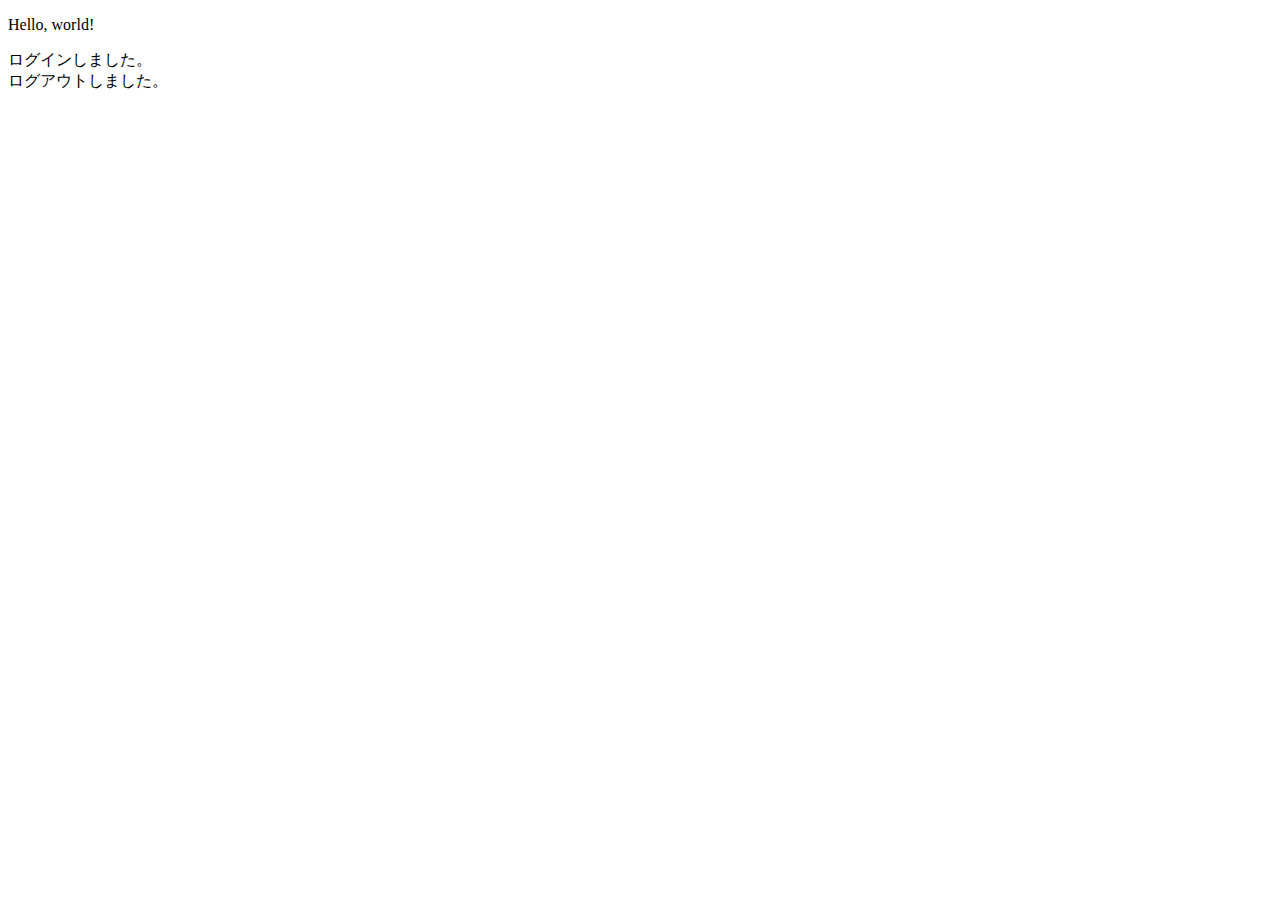
<file: moattravel/src/main/resources/templates/index.html>
<!DOCTYPE html>

<html xmlns:th="https://www.thymeleaf.org" xmlns:sec="http://www.thymeleaf.org/extras/spring-security">

<head>
	<div th:replace="~{fragment :: meta}"></div>
	<div th:replace="~{fragment :: styles}"></div>

	<title>moat Travel</title>

</head>

<body>
	<p>Hello, world!</p>
	<div class="moattravel-wrapper">
		<!--ヘッダー-->
		<div th:replace="~{fragment :: header}"></div>
		<main>
			<div class="container pt-4 pb-5 moattravel-container">
				<div th:if="${param.loggedIn}" class="alert alert-info">
					ログインしました。
				</div>
				<div th:if="${param.loggedOut}" class="alert alert-info">
					ログアウトしました。
				</div>
				<div th:if="${successMessage}" class="alert alert-info">
					<span th:text="${successMessage}"></span>
				</div>
			</div>
		</main>
		<!--フッター-->
		<div th:replace="~{fragment :: footer}"></div>
	</div>
	<div th:replace="~{fragment :: scripts}"></div>
</body>

</html>
</file>
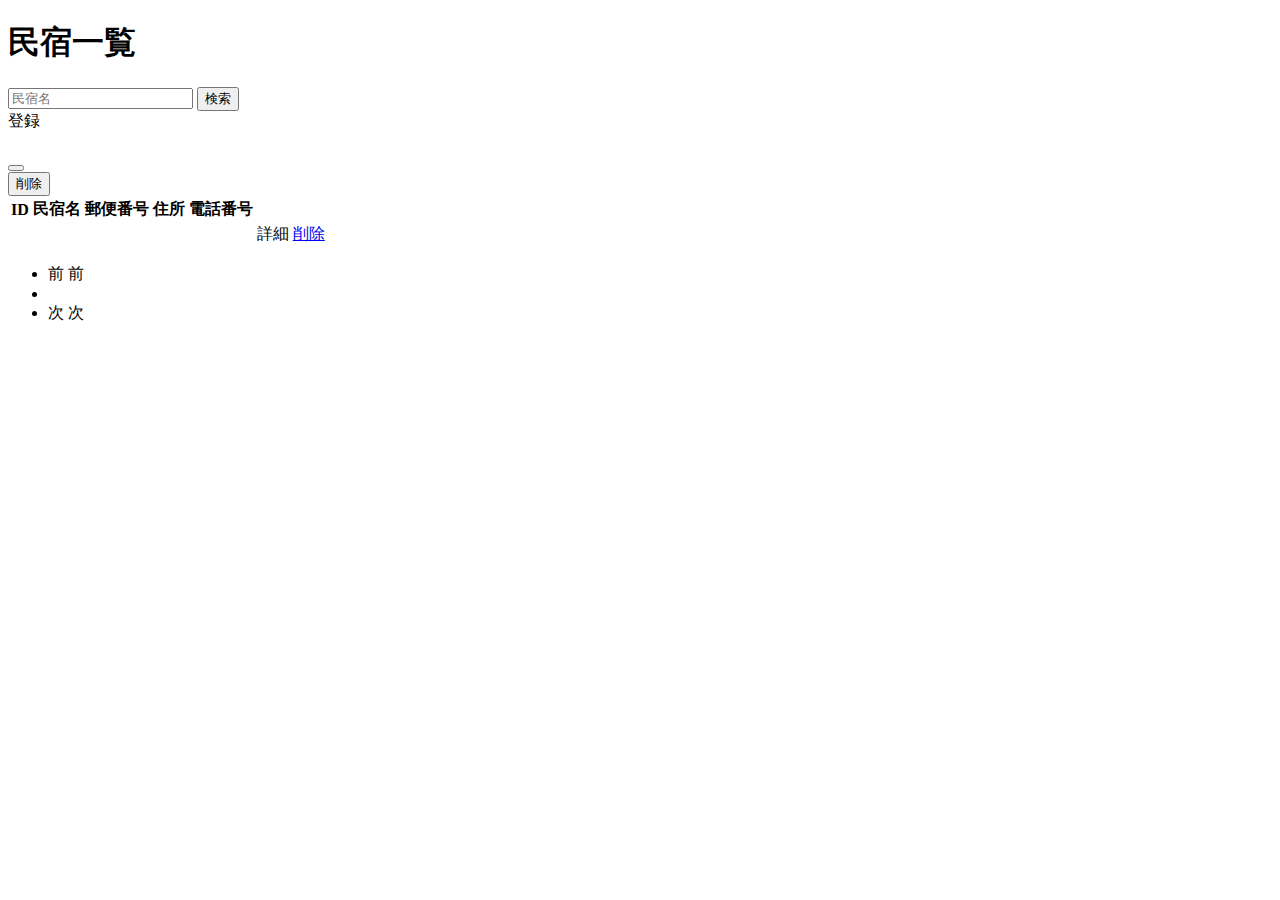
<file: moattravel/src/main/resources/templates/admin/houses/index.html>
<!DOCTYPE html>
<html xmlns:th="https://www.thymeleaf.org" xmlns:sec="http://www.thymeleaf.org/extras/spring-security">

<head>
	<div th:replace="~{fragment :: meta}"></div>
	<!--Bootstrap-->
	<!--Google Fonts-->
	<div th:replace="~{fragment :: styles}"></div>
	<title>民宿一覧</title>
</head>

<body>
	<div class="moattravel-wrapper">
		<!--ヘッダー-->
		<div th:replace="~{fragment :: header}"></div>
		<main>
			<div class="container pt-4 pb-5 moattravel-container">
				<div class="row justify-content-center">
					<div class="col-xxl-9 col-xl-10 col-lg-11">
						<h1 class="mb-4 text-center">民宿一覧</h1>
						<div class="d-flex justify-content-between align-items-end flex-wrap">
							<form method="get" th:action="@{/admin/houses}" class="mb-3">
								<div class="input-group">
									<input type="text" class="form-control" name="keyword" th:value="${keyword}"
										placeholder="民宿名">
									<button type="submit" class="btn text-white shadow-sm moattravel-btn">検索</button>
								</div>
							</form>
							<a th:href="@{/admin/houses/register}"
								class="btn text-white shadow-sm mb-3 moattravel-btn">登録</a>
						</div>
						<div th:if="${successMessage}" class="alert alert-info">
							<span th:text="${successMessage}"></span>
						</div>
						<table class="table">
							<thead>
								<tr>
									<th scope="col">ID</th>
									<th scope="col">民宿名</th>
									<th scope="col">郵便番号</th>
									<th scope="col">住所</th>
									<th scope="col">電話番号</th>
									<th scope="col"></th>
									<th scope="col"></th>
								</tr>
							</thead>
							<tbody>
								<tr th:each="house : ${housePage}">
									<td th:text="${house.getId()}"></td>
									<td th:text="${house.getName()}"></td>
									<td th:text="${house.getPostalCode()}"></td>
									<td th:text="${house.getAddress()}"></td>
									<td th:text="${house.getPhoneNumber()}"></td>
									<td><a th:href="@{/admin/houses/__${house.getId()}__}">詳細</a></td>
									<td><a href="#" class="moattravel-link-danger" data-bs-toggle="modal"
											th:data-bs-target="${'#deleteHouseModal' + house.getId()}">削除</a></td>
									<!--削除用モーダル-->
									<div class="modal fade" th:id="${'deleteHouseModal' + house.getId()}" tabindex="-1"
										th:aria-labelledby="${'deleteHouseModalLabel' + house.getId()}">
										<div class="modal-dialog">
											<div class="modal-content">
												<div class="modal-header">
													<h5 class="modal-title"
														th:id="${'deleteHouseModalLabel' + house.getId()}"
														th:text="${house.getName() + 'を削除してもよろしいですか？'}"></h5>
													<button type="button" class="btn-close" data-bs-dismiss="modal"
														aria-label="閉じる"></button>
												</div>
												<div class="modal-footer">
													<form method="post"
														th:action="@{/admin/houses/__${house.getId()}__/delete}">
														<button type="submit"
															class="btn moattravel-btn-danger text-white shadow-sm">削除</button>
													</form>
												</div>
											</div>
										</div>
									</div>
								</tr>
							</tbody>
						</table>
						<!--ページネーション-->
						<div th:if="${housePage.getTotalPages() > 1}" class="d-flex justify-content-center">
							<nav aria-label="民宿一覧ページ">
								<ul class="pagination">
									<li class="page-item">
										<span th:if="${housePage.isFirst()}" class="page-link disabled">前</span>
										<a th:unless="${housePage.isFirst}"
											th:href="@{/admin/houses(page = ${housePage.getNumber() - 1}, keyword=${keyword})}"
											class="page-link moattravel-page-link">前</a>
									</li>
									<li th:each="i : ${#numbers.sequence(0, housePage.getTotalPages() - 1)}"
										class="page-item">
										<span th:if="${i == housePage.getNumber()}"
											class="page-link active moattravel-active" th:text="${i + 1}"></span>
										<a th:unless="${i == housePage.getNumber()}"
											th:href="@{/admin/houses(page = ${i}, keyword=${keyword})}"
											class="page-link moattravel-page-link" th:text="${i + 1}"></a>
									</li>
									<li class="page-item">
										<span th:if="${housePage.isLast()}" class="page-link disabled">次</span>
										<a th:unless="${housePage.isLast()}"
											th:href="@{/admin/houses(page = ${housePage.getNumber() + 1}, keyword=${keyword})}"
											class="page-link moattravel-page-link">次</a>
									</li>
								</ul>
							</nav>
						</div>
					</div>
				</div>
			</div>
		</main>
		<!--フッター-->
		<div th:replace="~{fragment :: footer}"></div>
	</div>
	<!--Bootstrap-->
	<div th:replace="~{fragment :: scripts}"></div>
</body>

</html>
</file>
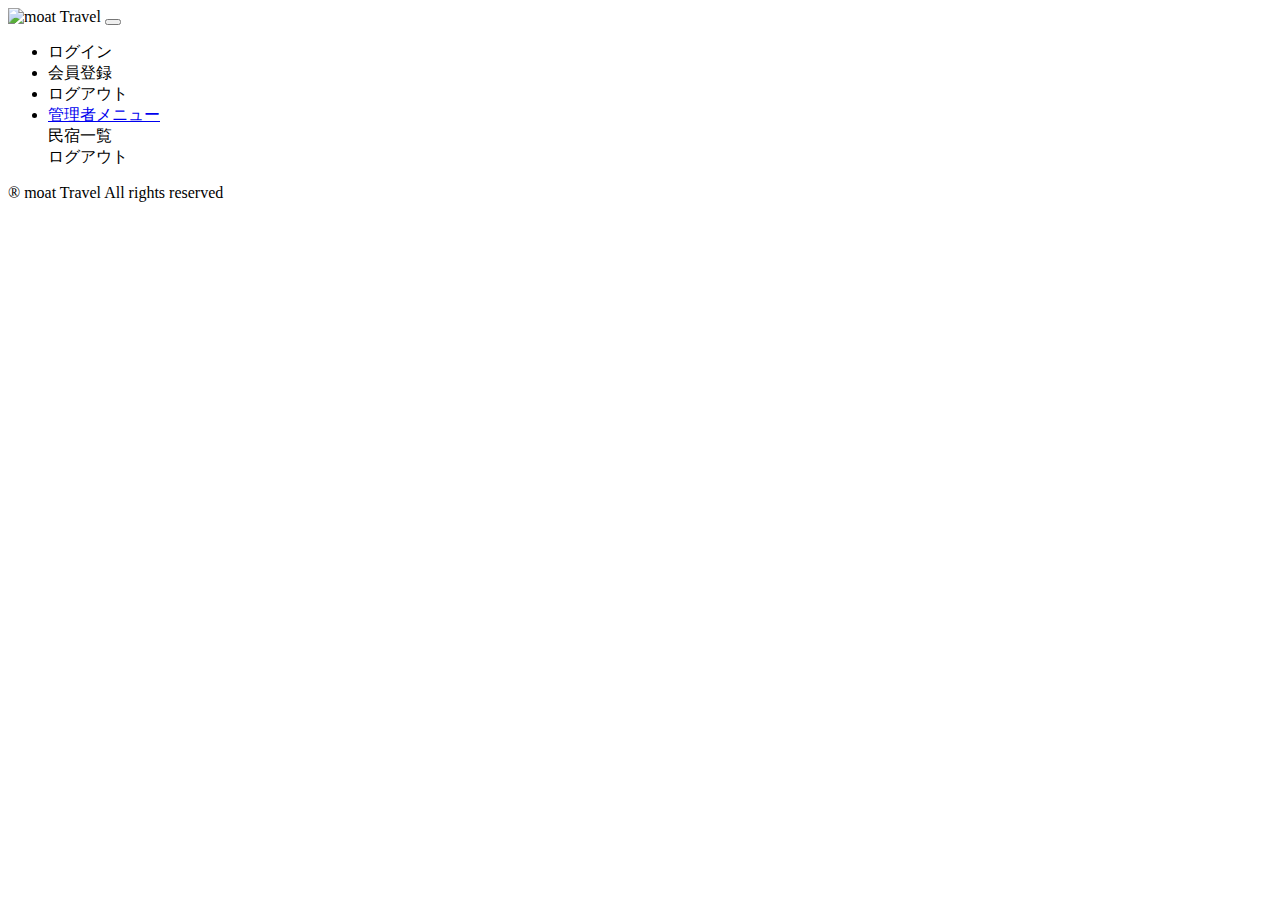
<file: moattravel/src/main/resources/templates/fragment.html>
<!DOCTYPE html>
<html xmlns:th="https://www.thymeleaf.org"  xmlns:sec="http://www.thymeleaf.org/extras/spring-security">

<head>
	<!--meta要素の部品化-->
	<div th:fragment="meta" th:remove="tag">
		<meta charset="UTF-8">
		<meta name="viewport" content="width=device-width, initial-scale=1">
	</div>
	<!--link要素の部品化-->
	<div th:fragment="styles" th:remove="tag">
		<!--Bootstrap-->
		<link href="https://cdn.jsdelivr.net/npm/bootstrap@5.2.3/dist/css/bootstrap.min.css" rel="stylesheet"
			integrity="sha384-rbsA2VBKQhggwzxH7pPCaAqO46MgnOM80zW1RWuH61DGLwZJEdK2Kadq2F9CUG65" crossorigin="anonymous">
		<!--Google Fonts-->
		<link rel="preconnect" href="https://fonts.googleapis.com">
		<link rel="preconnect" href="https://fonts.gstatic.com">
		<link href="https://fonts.googleapis.com/css2?family=Noto+Sans+JP:wght@400;500&display=swap" rel="stylesheet">
		<link th:href="@{/css/style.css}" rel="stylesheet">
	</div>
	<title>部品化用のHTMLファイル</title>
</head>

<body>
	<!--ヘッダーの部品化-->
	<div th:fragment="header" th:remove="tag">
		<nav class="navbar navbar-expand-md navbar-light bg-white shadow-sm moattravel-navbar">
			<div class="container moattravel-container">
				<a class="navbar-brand" th:href="@{/}">
					<img class="moattravel-logo me-1" th:src="@{/images/logo.png}" alt="moat Travel">
				</a>
				<button class="navbar-toggler" type="button" data-bs-toggle="collapse"
					data-bs-target="#navbarSupportedContent" aria-controls="navbarSupportedContent"
					aria-expanded="false" aria-label="Toggle navigation">
					<span class="navbar-toggler-icon"></span>
				</button>
				<div class="collapse navbar-collapse" id="navbarSupportedContent">
					<ul class="navbar-nav ms-auto">
						<!--未ログインであれば表示する-->
						<li class="nav-item" sec:authorize="isAnonymous()">
							<a class="nav-link" th:href="@{/login}">ログイン</a>
						</li>
						<li class="nav-item" sec:authorize="isAnonymous()">
							<a class="nav-link" th:href="@{/signup}">会員登録</a>
						</li>
						<!--ログイン済みであれば表示する-->
						<li class="nav-item dropdown" sec:authorize="hasRole('ROLE_GENERAL')">
							<a id="navbarDropdownGeneral" class="nav-link dropdown-toggle" href="#" role="button"
								data-bs-toggle="dropdown" aria-haspopup="true" aria-expanded="false" v-pre>
								<span sec:authentication="principal.user.name"></span>
							</a>
							<div class="dropdown-menu dropdown-menu-end" aria-labelledby="navbarDropdownGeneral">
								<a class="dropdown-item moattravel-dropdown-item" th:href="@{/logout}"
									onclick="event.preventDefault(); document.getElementById('logout-form').submit();">
									ログアウト
								</a>
								<form class="d-none" id="logout-form" th:action="@{/logout}" method="post"></form>
							</div>
						</li>
						<!--管理者であれば表示する-->
						<li class="nav-item dropdown" sec:authorize="hasRole('ROLE_ADMIN')">
							<a id="navbarDropdownAdmin" class="nav-link dropdown-toggle" href="#" role="button"
								data-bs-toggle="dropdown" aria-haspopup="true" aria-expanded="false" v-pre>
								管理者メニュー
							</a>
							<div class="dropdown-menu dropdown-menu-end" aria-labelledby="navbarDropdownAdmin">
								<a class="dropdown-item moattravel-dropdown-item" th:href="@{/admin/houses}">民宿一覧</a>
								<div class="dropdown-divider"></div>
								<a class="dropdown-item moattravel-dropdown-item" th:href="@{/logout}"
									onclick="event.preventDefault(); document.getElementById('logout-form').submit();">
									ログアウト
								</a>
								<form class="d-none" id="logout-form" th:action="@{/logout}" method="post"></form>
							</div>
						</li>
					</ul>
				</div>
			</div>
		</nav>
	</div>
	<!--フッターの部品化-->
	<div th:fragment="footer" th:remove="tag">
		<footer>
			<div class="d-flex justify-content-center align-items-center h-100">
				<p class="text-center text-muted small mb-0">&reg; moat Travel All rights reserved</p>
			</div>
		</footer>
	</div>
	<!--script要素の部品化-->
	<div th:fragment="scripts" th:remove="tag">
		<!--Bootstrap-->
		<script src="https://cdn.jsdelivr.net/npm/bootstrap@5.2.3/dist/js/bootstrap.bundle.min.js"
			integrity="sha384-kenU1KFdBIe4zVF0s0G1M5b4hcpxyD9F7jL+jjXkk+Q2h455rYXK/7HAuoJl+0I4"
			crossorigin="anonymous"></script>
	</div>
</body>

</html>
</file>
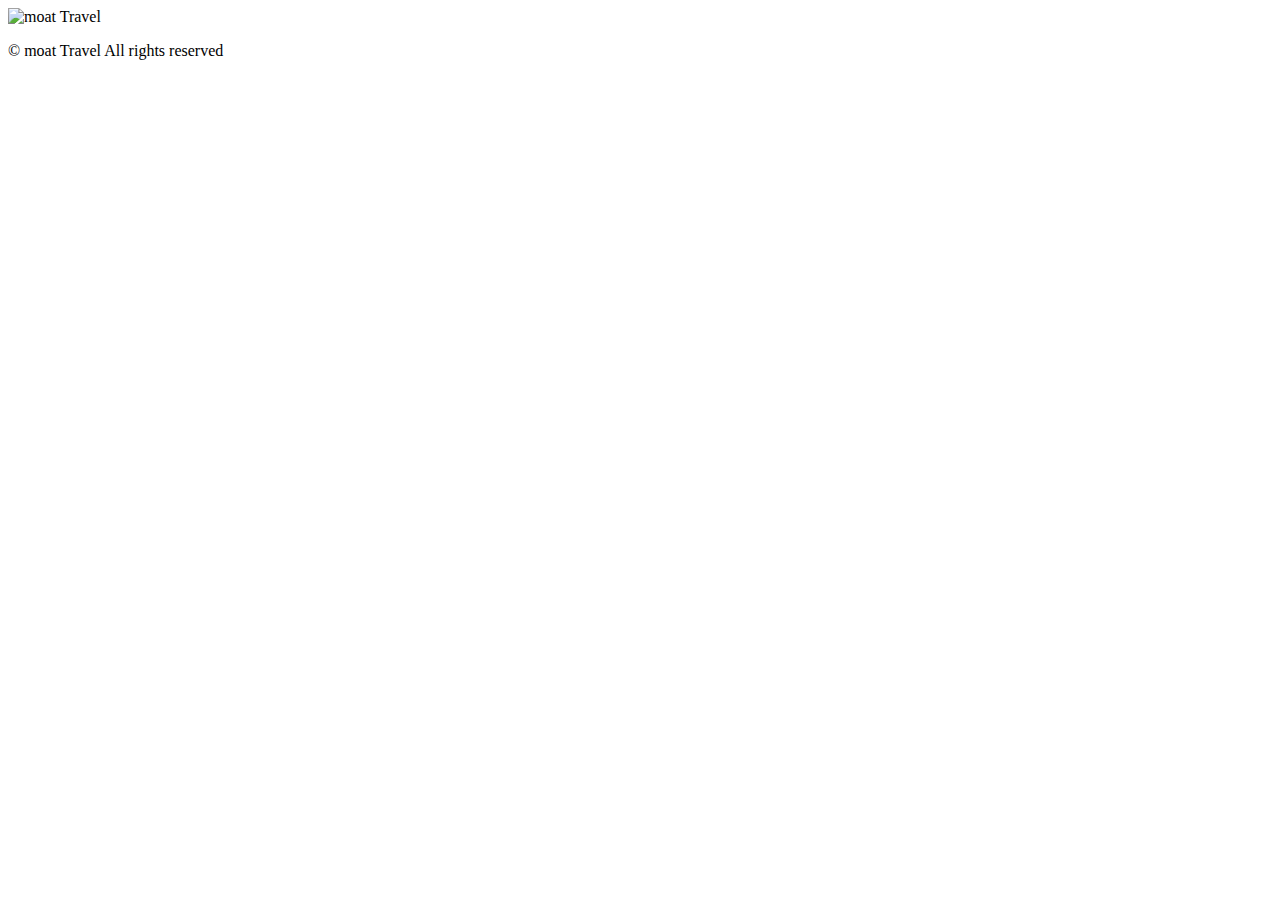
<file: moattravel/src/main/resources/templates/admin/fragment.html>
<!DOCTYPE html>
<html xmlns:th="http://www.thymeleaf.org">

<head>
	<!--meta要素の部品化-->
	<div th:fragment="meta" th:remove="tag">
		<meta charset="UTF-8">
		<meta name="viewport" content="width=device-width, initial-scale=1">
	</div>
	<!--link要素の部品化-->
	<div th:fragment="styles" th:remove="tag">
		<!--Bootstrap-->
		<link href="https://cdn.jsdelivr.net/npm/bootstrap@5.2.3/dist/css/bootstrap.min.css" rel="stylesheet"
			integrity="sha384-rbsA2VBKQhggwzxH7pPCaAqO46MgnOM80zW1RWuH61DGLwZJEdK2Kadq2F9CUG65" crossorigin="anonymous">
		<!--Google Fonts-->
		<link rel="preconnect" href="https://fonts.googleapis.com">
		<link rel="preconnect" href="https://fonts.gstatic.com">
		<link href="https://fonts.googleapis.com/css2?family=Noto+Sans+JP:wght@400;500&display=swap" rel="stylesheet">
		<link th:href="@{/css/style.css}" rel="stylesheet">
	</div>
	<title>部品化用のHTMLファイル</title>
</head>

<body>
	<!--ヘッダーの部品化-->
	<div th:fragment="header" th:remove="tag">
		<nav class="navbar navbar-expand-md navbar-light bg-white shadow-sm moattravel-navbar">
			<div class="container moattravel-container">
				<a class="navbar-brand" th:href="@{/}">
					<img class="moattravel-logo me-1" th:src="@{/images/logo.png}" alt="moat Travel">
				</a>
			</div>
		</nav>
	</div>
	<!--フッターの部品化-->
	<div th:fragment="footer" th:remove="tag">
		<footer>
			<div class="d-flex justify-content-center align-items-center h-100">
				<p class="text-center text-muted small mb-0">&copy; moat Travel All rights reserved</p>
			</div>
		</footer>
	</div>
	<!--script要素の部品化-->
	<div th:fragment="scripts" th:remove="tag">
		<!--Bootstrap-->
		<script src="https://cdn.jsdelivr.net/npm/bootstrap@5.2.3/dist/js/bootstrap.bundle.min.js" integrity="sha384-kenU1KFdBIe4zVF0s0G1M5b4hcpxyD9F7jL+jjXkk+Q2h455rYXK/7HAuoJl+0I4" crossorigin="anonymous"></script>		
	</div>
</body>

</html>
</file>
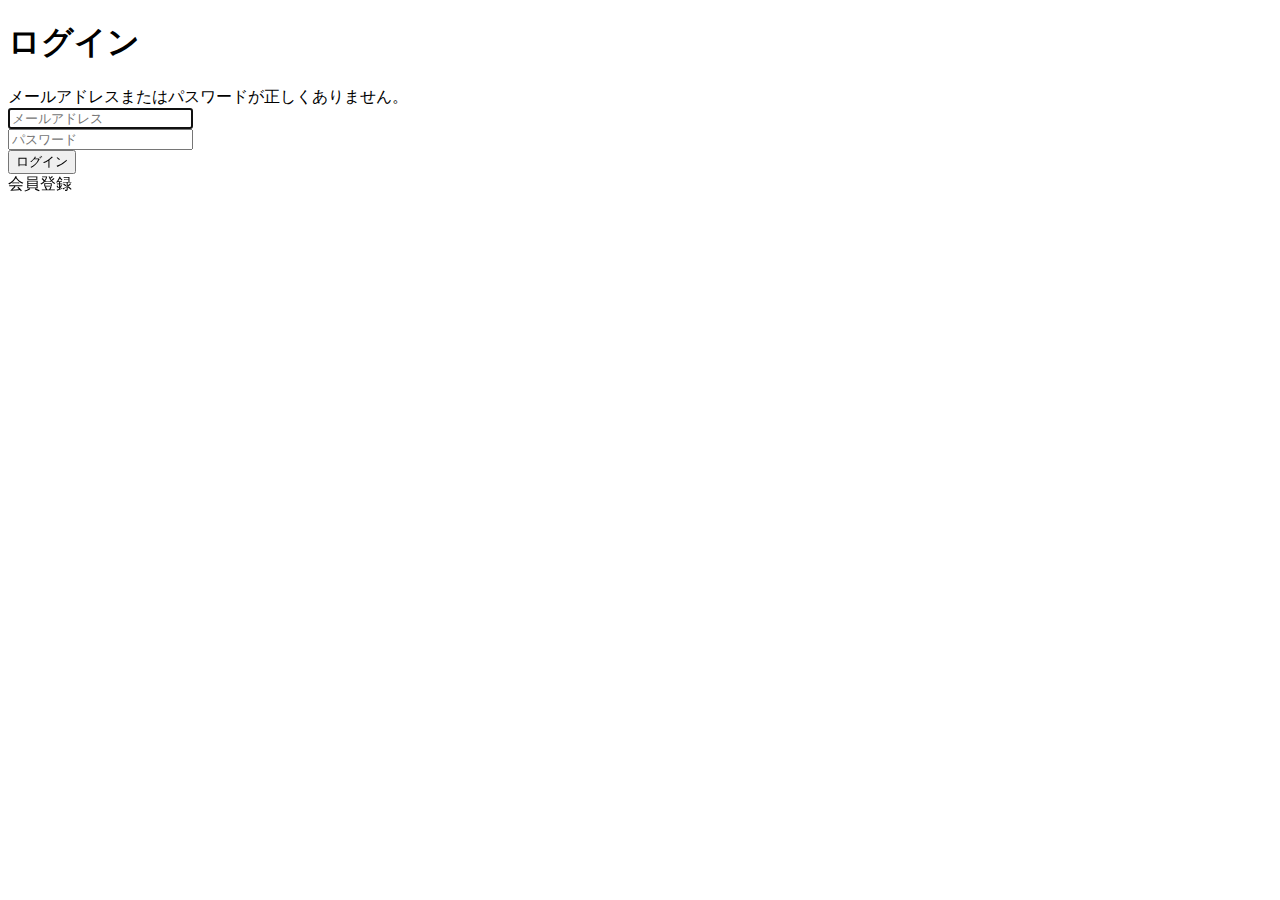
<file: moattravel/src/main/resources/templates/auth/login.html>
<!DOCTYPE html>
<html xmlns:th="https://www.thymeleaf.org" xmlns:sec="http://www.thymeleaf.org/extras/spring-security">

<head>
	<div th:replace="~{fragment :: meta}"></div>
	<div th:replace="~{fragment :: styles}"></div>
	<title>ログイン</title>
</head>

<body>
	<div class="moattravel-wrapper">
		<!--ヘッダー-->
		<div th:replace="~{fragment :: header}"></div>
		<main>
			<div class="container pt-4 pb-5 moattravel-container">
				<div class="row justify-content-center">
					<div class="col-xl-3 col-lg-4 col-md-5 col-sm-7">
						<h1 class="mb-4 text-center">ログイン</h1>
						<div th:if="${param.error}" class="alert alert-danger">
							メールアドレスまたはパスワードが正しくありません。
						</div>
						<form th:action="@{/login}" method="post">
							<div class="form-group mb-3">
								<input type="text" class="form-control" name="username" autocomplete="email"
									placeholder="メールアドレス" autofocus>
							</div>
							<div class="form-group mb-3">
								<input type="password" class="form-control" name="password" autocomplete="new-password"
									placeholder="パスワード">
							</div>
							<div class="form-group d-flex justify-content-center my-4">
								<button type="submit"
									class="btn text-white shadow-sm w-100 moattravel-btn">ログイン</button>
							</div>
						</form>
						<div class="text-center">
							<a th:href="@{/signup}">会員登録</a>
						</div>
					</div>
				</div>
			</div>
		</main>
		<!--フッター-->
		<div th:replace="~{fragment :: footer}"></div>
	</div>
	<div th:replace="~{fragment ::scripts}"></div>
</body>

</html>
</file>
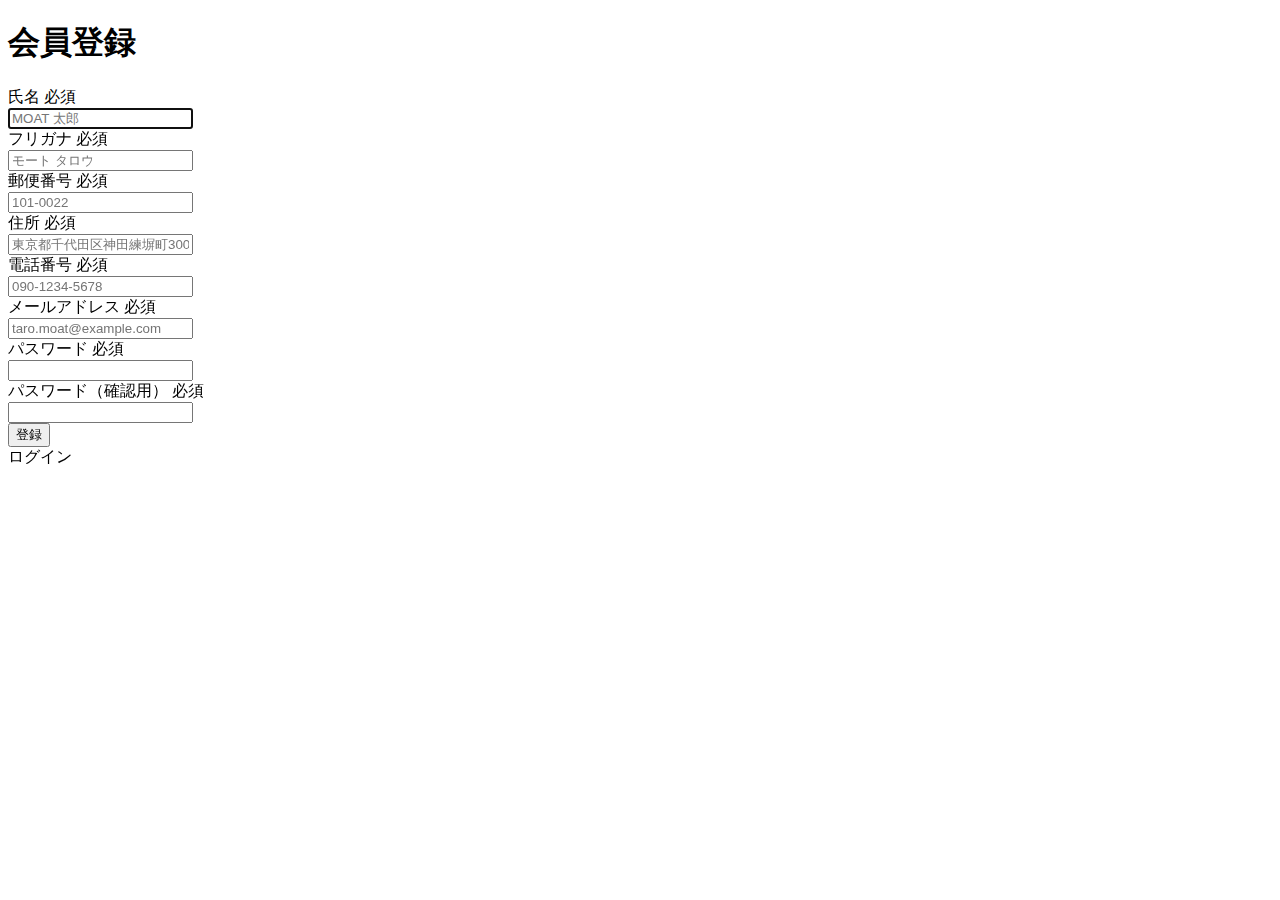
<file: moattravel/src/main/resources/templates/auth/signup.html>
<!DOCTYPE html>
<html xmlns:th="https://www.thymeleaf.org" xmlns:sec="http://www.thymeleaf.org/extras/spring-security">

<head>
	<div th:replace="~{fragment :: meta}"></div>
	<div th:replace="~{fragment :: styles}"></div>
	<title>会員登録</title>
</head>

<body>
	<div class="moattravel-wrapper">
		<!--ヘッダー-->
		<div th:replace="~{fragment :: header}"></div>
		<main>
			<div class="container pt-4 pb-5 moattravel-container">
				<div class="row justify-content-center">
					<div class="col-xl-5 col-lg-6 col-md-8">
						<h1 class="mb-4 text-center">会員登録</h1>
						<form method="post" th:action="@{/signup}" th:object="${signupForm}">
							<div class="form-group row mb-3">
								<div class="col-md-5">
									<label for="name" class="col-form-label text-md-left fw-bold">
										<div class="d-flex align-items-center">
											<span class="me-1">氏名</span>
											<span class="badge bg-danger">必須</span>
										</div>
									</label>
								</div>
								<div class="col-md-7">
									<div th:if="${#fields.hasErrors('name')}" class="text-danger small mb-2"
										th:errors="*{name}"></div>
									<input type="text" class="form-control" th:field="*{name}" autocomplete="name"
										autofocus placeholder="MOAT 太郎">
								</div>
							</div>
							<div class="form-group row mb-3">
								<div class="col-md-5">
									<label for="furigana" class="col-form-label text-md-left fw-bold">
										<div class="d-flex align-items-center">
											<span class="me-1">フリガナ</span>
											<span class="badge bg-danger">必須</span>
										</div>
									</label>
								</div>
								<div class="col-md-7">
									<div th:if="${#fields.hasErrors('furigana')}" class="text-danger small mb-2"
										th:errors="*{furigana}"></div>
									<input type="text" class="form-control" th:field="*{furigana}"
										placeholder="モート タロウ">
								</div>
							</div>
							<div class="form-group row mb-3">
								<div class="col-md-5">
									<label for="postalCode" class="col-form-label text-md-left fw-bold">
										<div class="d-flex align-items-center">
											<span class="me-1">郵便番号</span>
											<span class="badge bg-danger">必須</span>
										</div>
									</label>
								</div>
								<div class="col-md-7">
									<div th:if="${#fields.hasErrors('postalCode')}" class="text-danger small mb-2"
										th:errors="*{postalCode}"></div>
									<input type="text" class="form-control" th:field="*{postalCode}"
										autocomplete="postal-code" placeholder="101-0022">
								</div>
							</div>
							<div class="form-group row mb-3">
								<div class="col-md-5">
									<label for="address" class="col-form-label text-md-left fw-bold">
										<div class="d-flex align-items-center">
											<span class="me-1">住所</span>
											<span class="badge bg-danger">必須</span>
										</div>
									</label>
								</div>
								<div class="col-md-7">
									<div th:if="${#fields.hasErrors('address')}" class="text-danger small mb-2"
										th:errors="*{address}"></div>
									<input type="text" class="form-control" th:field="*{address}"
										placeholder="東京都千代田区神田練塀町300番地">
								</div>
							</div>
							<div class="form-group row mb-3">
								<div class="col-md-5">
									<label for="phoneNumber" class="col-form-label text-md-left fw-bold">
										<div class="d-flex align-items-center">
											<span class="me-1">電話番号</span>
											<span class="badge bg-danger">必須</span>
										</div>
									</label>
								</div>
								<div class="col-md-7">
									<div th:if="${#fields.hasErrors('phoneNumber')}" class="text-danger small mb-2"
										th:errors="*{phoneNumber}"></div>
									<input type="text" class="form-control" th:field="*{phoneNumber}"
										autocomplete="tel-national" placeholder="090-1234-5678">
								</div>
							</div>
							<div class="form-group row mb-3">
								<div class="col-md-5">
									<label for="email" class="col-form-label text-md-left fw-bold">
										<div class="d-flex align-items-center">
											<span class="me-1">メールアドレス</span>
											<span class="badge bg-danger">必須</span>
										</div>
									</label>
								</div>
								<div class="col-md-7">
									<div th:if="${#fields.hasErrors('email')}" class="text-danger small mb-2"
										th:errors="*{email}"></div>
									<input type="text" class="form-control" th:field="*{email}" autocomplete="email"
										placeholder="taro.moat@example.com">
								</div>
							</div>
							<div class="form-group row mb-3">
								<div class="col-md-5">
									<label for="password" class="col-form-label text-md-left fw-bold">
										<div class="d-flex align-items-center">
											<span class="me-1">パスワード</span>
											<span class="badge bg-danger">必須</span>
										</div>
									</label>
								</div>
								<div class="col-md-7">
									<div th:if="${#fields.hasErrors('password')}" class="text-danger small mb-2"
										th:errors="*{password}"></div>
									<input type="password" class="form-control" th:field="*{password}"
										autocomplete="new-password">
								</div>
							</div>
							<div class="form-group row mb-3">
								<div class="col-md-5">
									<label for="passwordConfirmation" class="col-form-label text-md-left fw-bold">
										<div class="d-flex align-items-center">
											<span class="me-1">パスワード（確認用）</span>
											<span class="badge bg-danger">必須</span>
										</div>
									</label>
								</div>
								<div class="col-md-7">
									<div th:if="${#fields.hasErrors('passwordConfirmation')}"
										class="text-danger small mb-2" th:errors="*{passwordConfirmation}"></div>
									<input type="password" class="form-control" th:field="*{passwordConfirmation}"
										autocomplete="new-password">
								</div>
							</div>
							<div class="form-group d-flex justify-content-center my-4">
								<button type="submit" class="btn text-white shadow-sm w-50 moattravel-btn">登録</button>
							</div>
						</form>
						<div class="text-center">
							<a th:href="@{/login}">ログイン</a>
						</div>
					</div>
				</div>
			</div>
		</main>
		<!--フッター-->
		<div th:replace="~{fragment :: footer}"></div>
	</div>
	<div th:replace="~{fragment :: scripts}"></div>
</body>

</html>
</file>
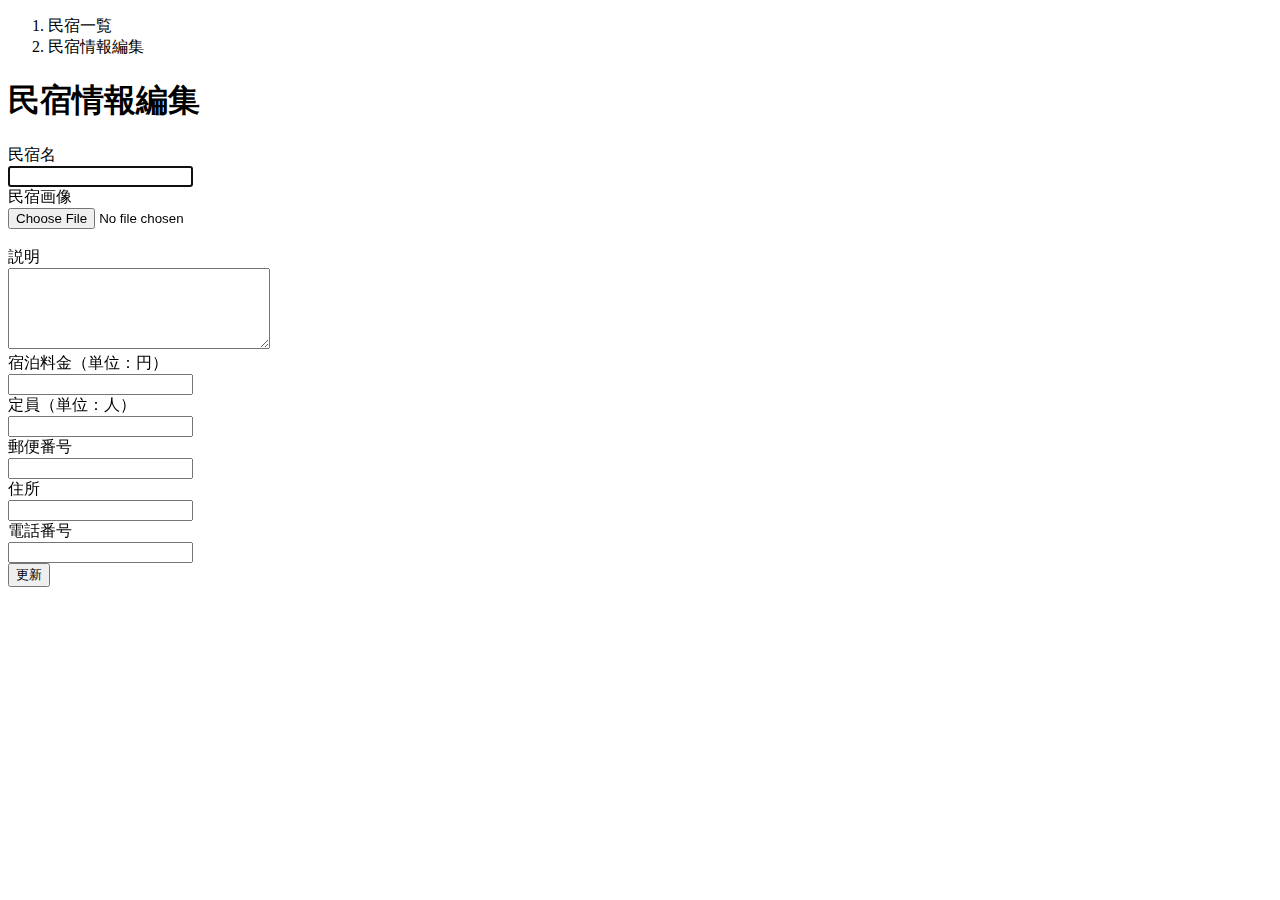
<file: moattravel/src/main/resources/templates/admin/houses/edit.html>
<!DOCTYPE html>
<html xmlns:th="https://www.thymeleaf.org" xmlns:sec="http://www.thymeleaf.org/extras/spring-security">

<head>
	<div th:replace="~{fragment :: meta}"></div>
	<div th:replace="~{fragment :: styles}"></div>
	<title>民宿情報編集</title>
</head>

<body>
	<div class="moattravel-wrapper">
		<!--ヘッダー-->
		<div th:replace="~{fragment :: header}"></div>
		<main>
			<div class="container pt-4 pb-5 moattravel-container">
				<div class="row justify-content-center">
					<div class="col-xl-5 col-lg-6 col-md-8">
						<nav class="mb-4" style="--bs-breadcrumb-divider: '>';" aria-label="breadcrumb">
							<ol class="breadcrumb mb-0">
								<li class="breadcrumb-item"><a th:href="@{/admin/houses}">民宿一覧</a></li>
								<li class="breadcrumb-item active" aria-current="page">民宿情報編集</li>
							</ol>
						</nav>
						<h1 class="mb-4 text-center">民宿情報編集</h1>
						<form method="post" th:action="@{/admin/houses/__${houseEditForm.getId()}__/update}"
							th:object="${houseEditForm}" enctype="multipart/form-data">
							<input type="hidden" th:field="*{id}">
							<div class="form-group row mb-3">
								<div class="col-md-4">
									<label for="name" class="col-form-label text-md-left fw-bold">民宿名</label>
								</div>
								<div class="col-md-8">
									<div th:if="${#fields.hasErrors('name')}" class="text-danger small mb-2"
										th:errors="*{name}"></div>
									<input type="text" class="form-control" th:field="*{name}" autofocus>
								</div>
							</div>
							<div class="form-group row mb-3">
								<div class="col-md-4">
									<label for="imageFile" class="col-form-label text-md-left fw-bold">民宿画像</label>
								</div>
								<div class="col-md-8">
									<div th:if="${#fields.hasErrors('imageFile')}" class="text-danger small mb-2"
										th:errors="*{imageFile}"></div>
									<input type="file" class="form-control" th:field="*{imageFile}">
								</div>
							</div>
							<!--選択された画像の表示場所-->
							<div th:if="${imageName}" class="row" id="imagePreview"><img
									th:src="@{/storage/__${imageName}__}" class="mb-3"></div>
							<div th:unless="${imageName}" class="row" id="imagePreview"></div>

							<div class="form-group row mb-3">
								<div class="col-md-4">
									<label for="description" class="col-form-label text-md-left fw-bold">説明</label>
								</div>
								<div class="col-md-8">
									<div th:if="${#fields.hasErrors('description')}" class="text-danger small mb-2"
										th:errors="*{description}"></div>
									<textarea class="form-control" th:field="*{description}" cols="30"
										rows="5"></textarea>
								</div>
							</div>
							<div class="form-group row mb-3">
								<div class="col-md-4">
									<label for="price" class="col-form-label text-md-left fw-bold">宿泊料金（単位：円）</label>
								</div>
								<div class="col-md-8">
									<div th:if="${#fields.hasErrors('price')}" class="text-danger small mb-2"
										th:errors="*{price}"></div>
									<input type="number" class="form-control" th:field="*{price}">
								</div>
							</div>
							<div class="form-group row mb-3">
								<div class="col-md-4">
									<label for="capacity" class="col-form-label text-md-left fw-bold">定員（単位：人）</label>
								</div>
								<div class="col-md-8">
									<div th:if="${#fields.hasErrors('capacity')}" class="text-danger small mb-2"
										th:errors="*{capacity}"></div>
									<input type="number" class="form-control" th:field="*{capacity}">
								</div>
							</div>
							<div class="form-group row mb-3">
								<div class="col-md-4">
									<label for="postalCode" class="col-form-label text-md-left fw-bold">郵便番号</label>
								</div>
								<div class="col-md-8">
									<div th:if="${#fields.hasErrors('postalCode')}" class="text-danger small mb-2"
										th:errors="*{postalCode}"></div>
									<input type="text" class="form-control" th:field="*{postalCode}">
								</div>
							</div>
							<div class="form-group row mb-3">
								<div class="col-md-4">
									<label for="address" class="col-form-label text-md-left fw-bold">住所</label>
								</div>
								<div class="col-md-8">
									<div th:if="${#fields.hasErrors('address')}" class="text-danger small mb-2"
										th:errors="*{address}"></div>
									<input type="text" class="form-control" th:field="*{address}">
								</div>
							</div>
							<div class="form-group row mb-3">
								<div class="col-md-4">
									<label for="phoneNumber" class="col-form-label text-md-left fw-bold">電話番号</label>
								</div>
								<div class="col-md-8">
									<div th:if="${#fields.hasErrors('phoneNumber')}" class="text-danger small mb-2"
										th:errors="*{phoneNumber}"></div>
									<input type="text" class="form-control" th:field="*{phoneNumber}">
								</div>
							</div>
							<div class="form-group d-flex justify-content-center my-4">
								<button type="submit" class="btn text-white shadow-sm w-50 moattravel-btn">更新</button>
							</div>
						</form>
					</div>
				</div>
			</div>
		</main>
		<!--フッター-->
		<div th:replace="~{fragment :: scripts}"></div>
		<script th:src="@{/js/preview.js}"></script>
	</div>

</body>

</html>
</file>
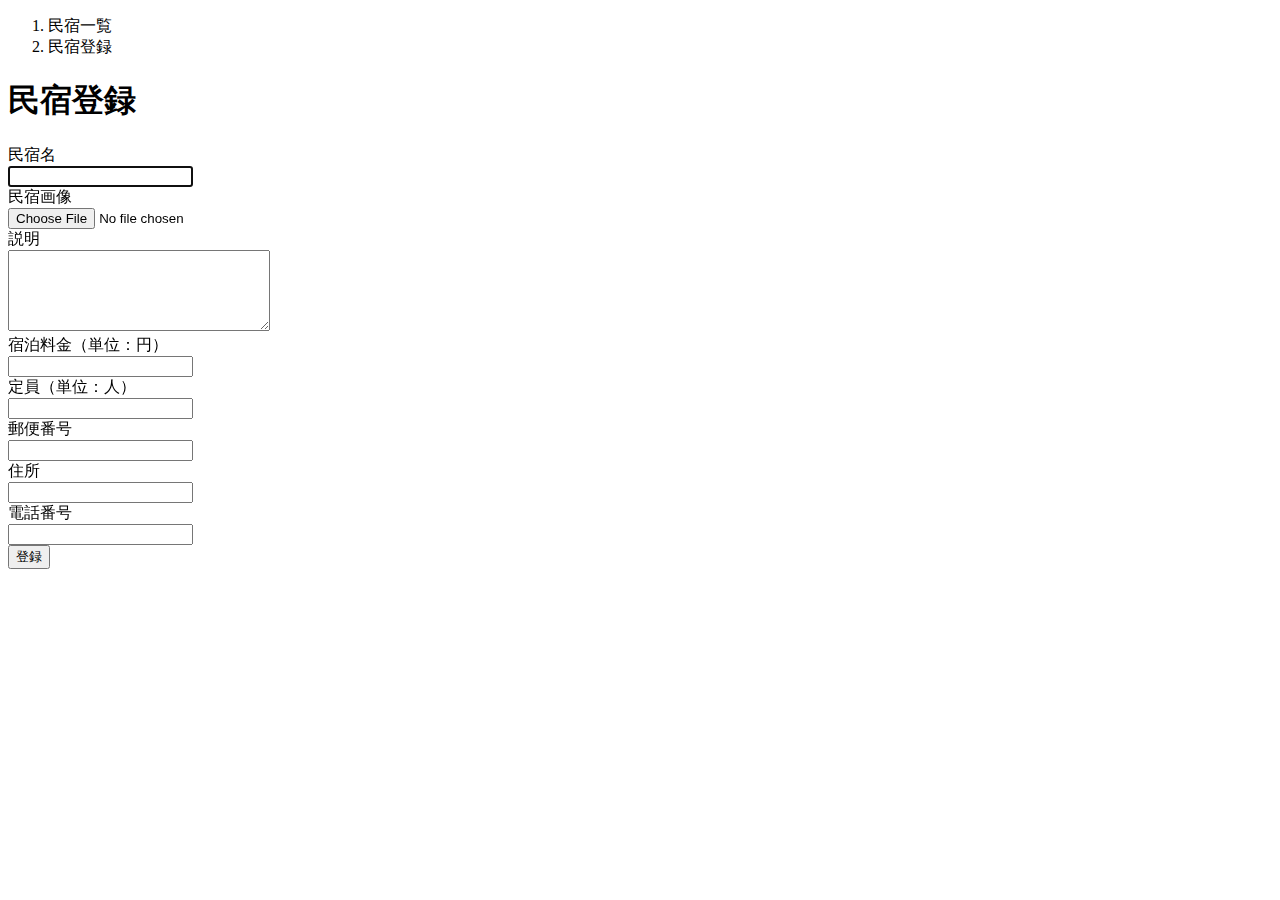
<file: moattravel/src/main/resources/templates/admin/houses/register.html>
<!DOCTYPE html>
<html xmlns:th="https://www.thymeleaf.org" xmlns:sec="hhtp://www.thymeleaf.org/extras/spring-security">

<head>
	<div th:replace="~{fragment :: meta}"></div>
	<div th:replace="~{fragment :: styles}"></div>
	<title>民宿登録</title>
</head>

<body>
	<div class="moattravel-wrapper">
		<!--ヘッダー-->
		<div th:replace="~{fragment :: header}"></div>
		<main>
			<div class="container pt-4 pb-5 moattravel-container">
				<div class="row justify-content-center">
					<div class="col-xl-5 col-lg-6 col-md-8">
						<nav class="mb-4" style="--bs-breadcrumb-divider: '>';" aria-label="breadcrumb">
							<ol class="breadcrumb mb-0">
								<li class="breadcrumb-item"><a th:href="@{/admin/houses}">民宿一覧</a></li>
								<li class="breadcrumb-item active" aria-current="page">民宿登録</li>
							</ol>
						</nav>
						<h1 class="mb-4 text-center">民宿登録</h1>
						<form method="post" th:action="@{/admin/houses/create}" th:object="${houseRegisterForm}"
							enctype="multipart/form-data">
							<div class="form-group row mb-3">
								<div class="col-md-4">
									<label for="name" class="col-form-label text-md-left fw-bold">民宿名</label>
								</div>
								<div class="col-md-8">
									<div th:if="${#fields.hasErrors('name')}" class="text-danger small mb-2"
										th:errors="*{name}"></div>
									<input type="text" class="form-control" th:field="*{name}" autofocus>
								</div>
							</div>
							<div class="form-group row mb-3">
								<div class="col-md-4">
									<label for="imageFile" class="col-form-label text-md-left fw-bold">民宿画像</label>
								</div>
								<div class="col-md-8">
									<div th:if="${#fields.hasErrors('imageFile')}" class="text-danger small mb-2"
										th:errors="*{imageFile}"></div>
									<input type="file" class="form-control" th:field="*{imageFile}">
								</div>
							</div>
							<!--選択された画像の表示場所-->
							<div class="row" id="imagePreview"></div>
							<div class="form-group row mb-3">
								<div class="col-md-4">
									<label for="description" class="col-form-label text-md-left fw-bold">説明</label>
								</div>
								<div class="col-md-8">
									<div th:if="${#fields.hasErrors('description')}" class="text-danger small mb-2"
										th:errors="*{description}"></div>
									<textarea class="form-control" th:field="*{description}" cols="30"
										rows="5"></textarea>
								</div>
							</div>
							<div class="form-group row mb-3">
								<div class="col-md-4">
									<label for="price" class="col-form-label text-md-left fw-bold">宿泊料金（単位：円）</label>
								</div>
								<div class="col-md-8">
									<div th:if="${#fields.hasErrors('price')}" class="text-danger small mb-2"
										th:errors="*{price}"></div>
									<input type="number" class="form-control" th:field="*{price}">
								</div>
							</div>
							<div class="form-group row mb-3">
								<div class="col-md-4">
									<label for="capacity" class="col-form-label text-md-left fw-bold">定員（単位：人）</label>
								</div>
								<div class="col-md-8">
									<div th:if="${#fields.hasErrors('capacity')}" class="text-danger small mb-2"
										th:errors="*{capacity}"></div>
									<input type="number" class="form-control" th:field="*{capacity}">
								</div>
							</div>
							<div class="form-group row mb-3">
								<div class="col-md-4">
									<label for="postalCode" class="col-form-label text-md-left fw-bold">郵便番号</label>
								</div>
								<div class="col-md-8">
									<div th:if="${#fields.hasErrors('postalCode')}" class="text-danger small mb-2"
										th:errors="*{postalCode}"></div>
									<input type="text" class="form-control" th:field="*{postalCode}">
								</div>
							</div>
							<div class="form-group row mb-3">
								<div class="col-md-4">
									<label for="address" class="col-form-label text-md-left fw-bold">住所</label>
								</div>
								<div class="col-md-8">
									<div th:if="${#fields.hasErrors('address')}" class="text-danger small mb-2"
										th:errors="*{address}"></div>
									<input type="text" class="form-control" th:field="*{address}">
								</div>
							</div>
							<div class="form-group row mb-3">
								<div class="col-md-4">
									<label for="phoneNumber" class="col-form-label text-md-left fw-bold">電話番号</label>
								</div>
								<div class="col-md-8">
									<div th:if="${#fields.hasErrors('phoneNumber')}" class="text-danger small mb-2"
										th:errors="*{phoneNumber}"></div>
									<input type="text" class="form-control" th:field="*{phoneNumber}">
								</div>
							</div>
							<div class="form-group d-flex justify-content-center my-4">
								<button type="submit" class="btn text-white shadow-sm w-50 moattravel-btn">登録</button>
							</div>
						</form>
					</div>
				</div>
			</div>
		</main>
		<!--フッター-->
		<div th:replace="~{fragment :: footer}"></div>
	</div>
	<div th:replace="~{fragment :: scripts}"></div>
	<script th:src="@{/js/preview.js}"></script>

</body>

</html>
</file>
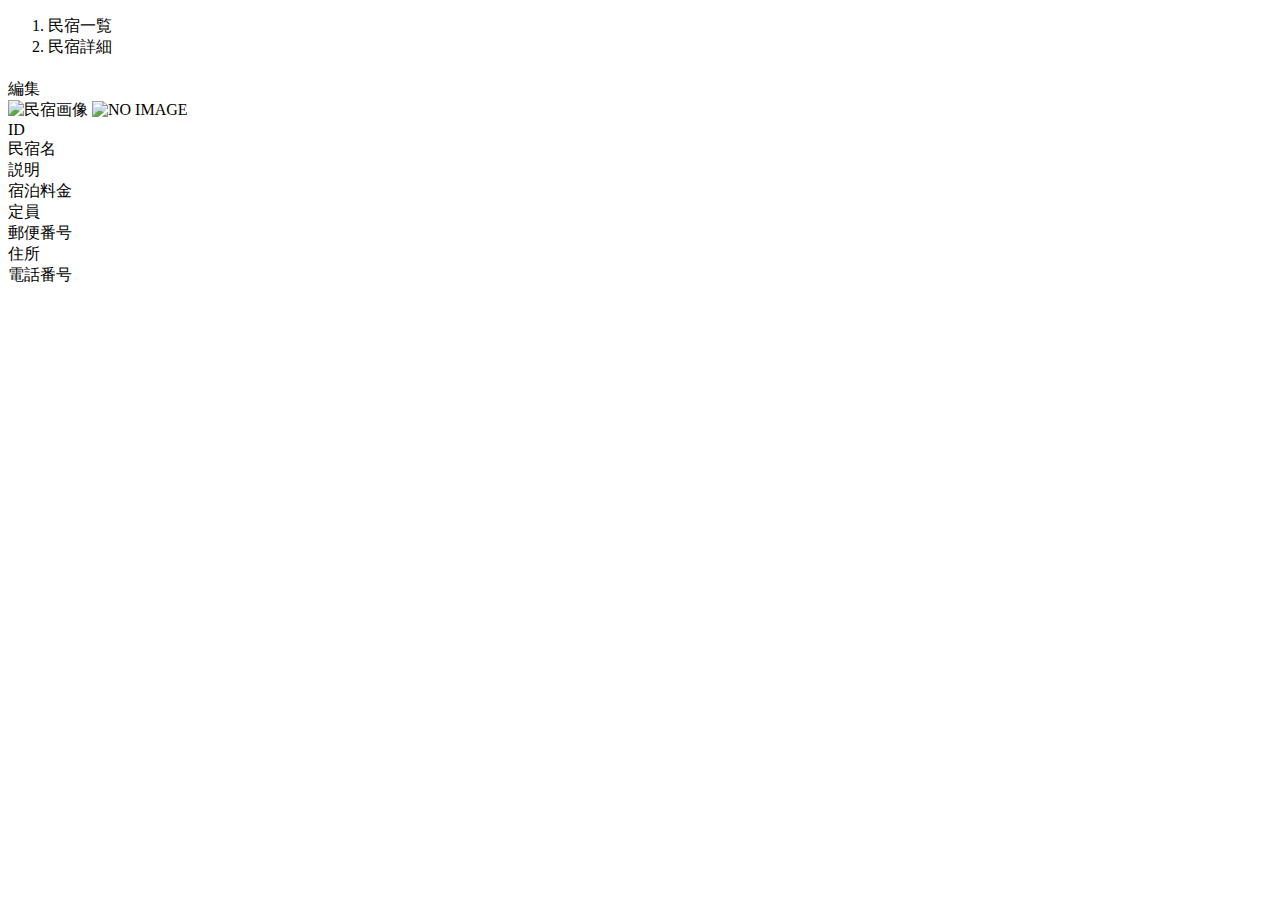
<file: moattravel/src/main/resources/templates/admin/houses/show.html>
<!DOCTYPE html>
<html xmlns:th="https://www.thymeleaf.org" xmlns:sec="http://www.thymeleaf.org/extras/spring-security">

<head>
	<div th:replace="~{fragment :: meta}"></div>
	<!--Bootstrap-->
	<!--Google Fonts-->
	<div th:replace="~{fragment :: styles}"></div>
	<title>民宿詳細</title>
</head>

<body>
	<div class="moattravel-wrapper">
		<!--ヘッダー-->
		<div th:replace="~{fragment :: header}"></div>
		<main>
			<div class="container pt-4 pb-5 moattravel-container">
				<div class="row justify-content-center">
					<div class="col-xl-5 col-lg-6 col-md-8">
						<nav class="mb-4" style="--bs-breadcrumb-divider: '>';" aria-label="breadcrumb">
							<ol class="breadcrumb mb-0">
								<li class="breadcrumb-item"><a th:href="@{/admin/houses}">民宿一覧</a></li>
								<li class="breadcrumb-item active" aria-current="page">民宿詳細</li>
							</ol>
						</nav>
						<h1 class="mb-4 text-center" th:text="${house.getName()}"></h1>
						<div class="d-flex justify-content-end align-items-end mb-3">
							<div>
								<a th:href="@{/admin/houses/__${house.getId()}__/edit}">編集</a>
							</div>
						</div>
						<div class="mb-3">
							<img th:if="${house.getImageName()}" th:src="@{/storage/__${house.getImageName()}__}"
								class="w-100" alt="民宿画像">
							<img th:unless="${house.getImageName()}" th:src="@{/images/noImage.png}" class="w-100"
								alt="NO IMAGE">
						</div>
						<div class="container mb-4">
							<div class="row pb-2 mb-2 border-bottom">
								<div class="col-4">
									<span class="fw-bold">ID</span>
								</div>
								<div class="col">
									<span th:text="${house.getId()}"></span>
								</div>
							</div>
							<div class="row pb-2 mb-2 border-bottom">
								<div class="col-4">
									<span class="fw-bold">民宿名</span>
								</div>
								<div class="col">
									<span th:text="${house.getName()}"></span>
								</div>
							</div>
							<div class="row pb-2 mb-2 border-bottom">
								<div class="col-4">
									<span class="fw-bold">説明</span>
								</div>
								<div class="col">
									<span class="moattravel-pre-wrap" th:text="${house.getDescription()}"></span>
								</div>
							</div>
							<div class="row pb-2 mb-2 border-bottom">
								<div class="col-4">
									<span class="fw-bold">宿泊料金</span>
								</div>
								<div class="col">
									<span
										th:text="${#numbers.formatInteger(house.getPrice(), 1, 'COMMA') + '円'}"></span>
								</div>
							</div>
							<div class="row pb-2 mb-2 border-bottom">
								<div class="col-4">
									<span class="fw-bold">定員</span>
								</div>
								<div class="col">
									<span th:text="${house.getCapacity() + '人'}"></span>
								</div>
							</div>
							<div class="row pb-2 mb-2 border-bottom">
								<div class="col-4">
									<span class="fw-bold">郵便番号</span>
								</div>
								<div class="col">
									<span th:text="${house.getPostalCode()}"></span>
								</div>
							</div>
							<div class="row pb-2 mb-2 border-bottom">
								<div class="col-4">
									<span class="fw-bold">住所</span>
								</div>
								<div class="col">
									<span th:text="${house.getAddress()}"></span>
								</div>
							</div>
							<div class="row pb-2 mb-2 border-bottom">
								<div class="col-4">
									<span class="fw-bold">電話番号</span>
								</div>
								<div class="col">
									<span th:text="${house.getPhoneNumber()}"></span>
								</div>
							</div>
						</div>
					</div>
				</div>
			</div>
		</main>
		<!--フッター-->
		<div th:replace="~{fragment :: footer}"></div>
	</div>
	<!--Bootstrap-->
	<div th:replace="~{fragment :: scripts}"></div>
</body>

</html>
</file>
